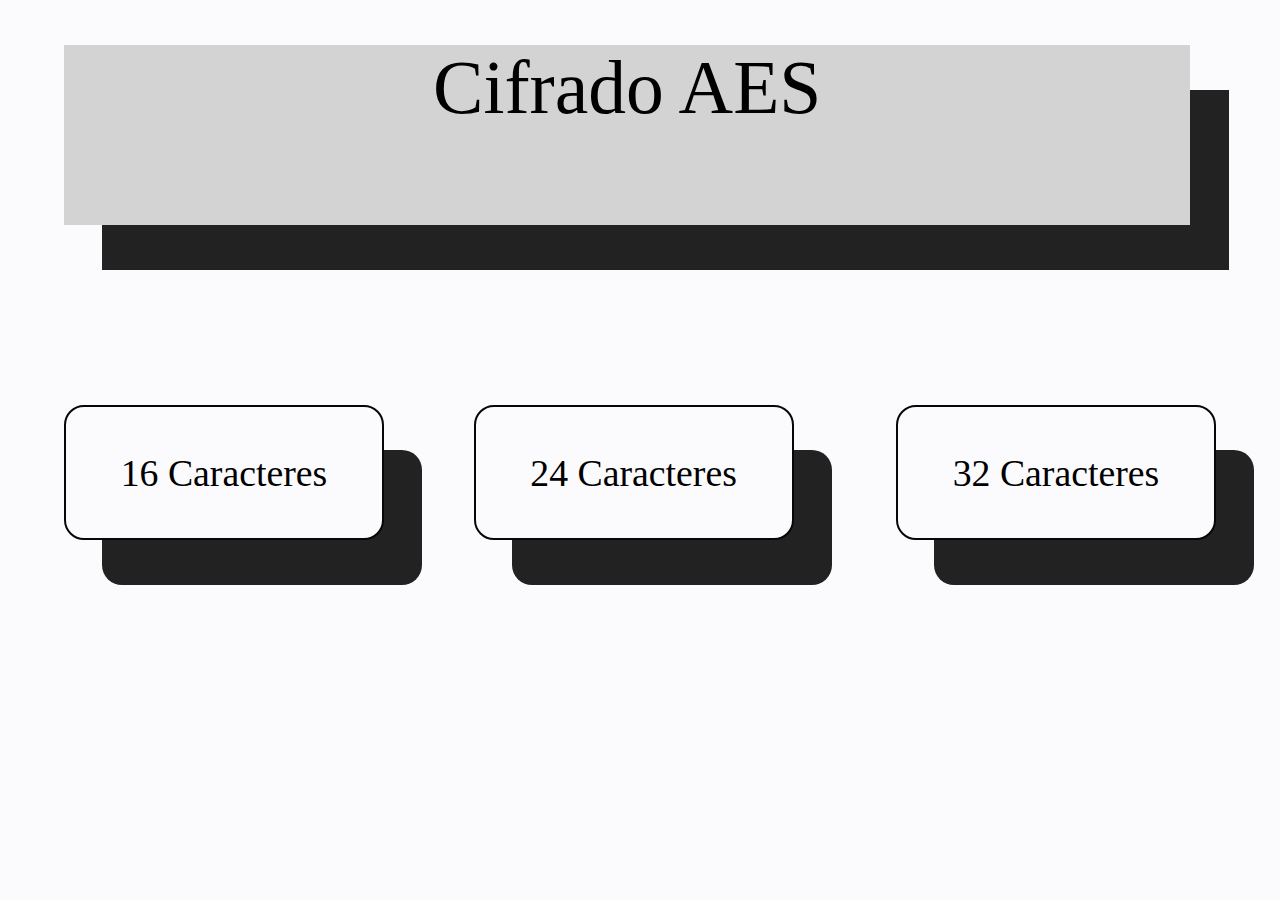
<file: index.html>
<!DOCTYPE html>
<html lang="en">
<head>
    <meta charset="UTF-8">
    <meta http-equiv="X-UA-Compatible" content="IE=edge">
    <meta name="viewport" content="width=device-width, initial-scale=1.0">
    <link rel="stylesheet" href="CSS/EstiloIndex.css">
    <title>Inicio AES</title>
</head>
<body>

    <div class="rectangulo1">
    </div>

    <div class="titulo">
        Cifrado AES
    </div>

    
    <div class="rectangulo2">
    </div>

    <a href="aes16cifrar.html">
        <input type="button" class="boton16" value="16 Caracteres">
    </a>

    <div class="rectangulo3">
    </div>

    <a href="aes24cifrar.html">
        <input type="button" class="boton24" value="24 Caracteres">
    </a>

    <div class="rectangulo4">
    </div>

    <a href="aes32cifrar.html">
        <input type="button" class="boton32" value="32 Caracteres">
    </a>

</body>
</html>
</file>
<file: CSS/EstiloIndex.css>
*{
    background-color: rgb(251, 250, 252);
    font-family: fantasy;
}

.rectangulo1{
    position: absolute;
    width: 88%;
    height: 20%;    
    left: 8%;
    top: 10%;

    background: rgb(34, 34, 34);

}




.titulo{
    position: absolute;
    width: 88%;
    font-size: 20mm;
    text-align: center;
    height: 20%;
    left: 5%;
    top: 5%;

    background: rgb(211, 211, 211);

}

.rectangulo2{

    position: absolute;
    width: 25%;
    height: 15%;    
    left: 8%;
    top: 50%;

    border-radius: 20px;
    background: rgb(34, 34, 34)

}

.boton16{
    position: absolute;
    font-size: 10mm;
    width: 25%;
    height: 15%;    
    left: 5%;
    top: 45%;

    border-radius: 20px;
    border: 2px solid rgb(7, 7, 7);
}

.rectangulo3{

    position: absolute;
    width: 25%;
    height: 15%;    
    left: 40%;
    top: 50%;

    border-radius: 20px;
    background: rgb(34, 34, 34)

}

.boton24{
    position: absolute;
    font-size: 10mm;
    width: 25%;
    height: 15%;    
    left: 37%;
    top: 45%;

    border-radius: 20px;
    border: 2px solid rgb(7, 7, 7);
}

.rectangulo4{

    position: absolute;
    width: 25%;
    height: 15%;    
    left: 73%;
    top: 50%;

    border-radius: 20px;
    background: rgb(34, 34, 34)

}

.boton32{
    position: absolute;
    font-size: 10mm;
    width: 25%;
    height: 15%;    
    left: 70%;
    top: 45%;

    border-radius: 20px;
    border: 2px solid rgb(7, 7, 7);
}
</file>
